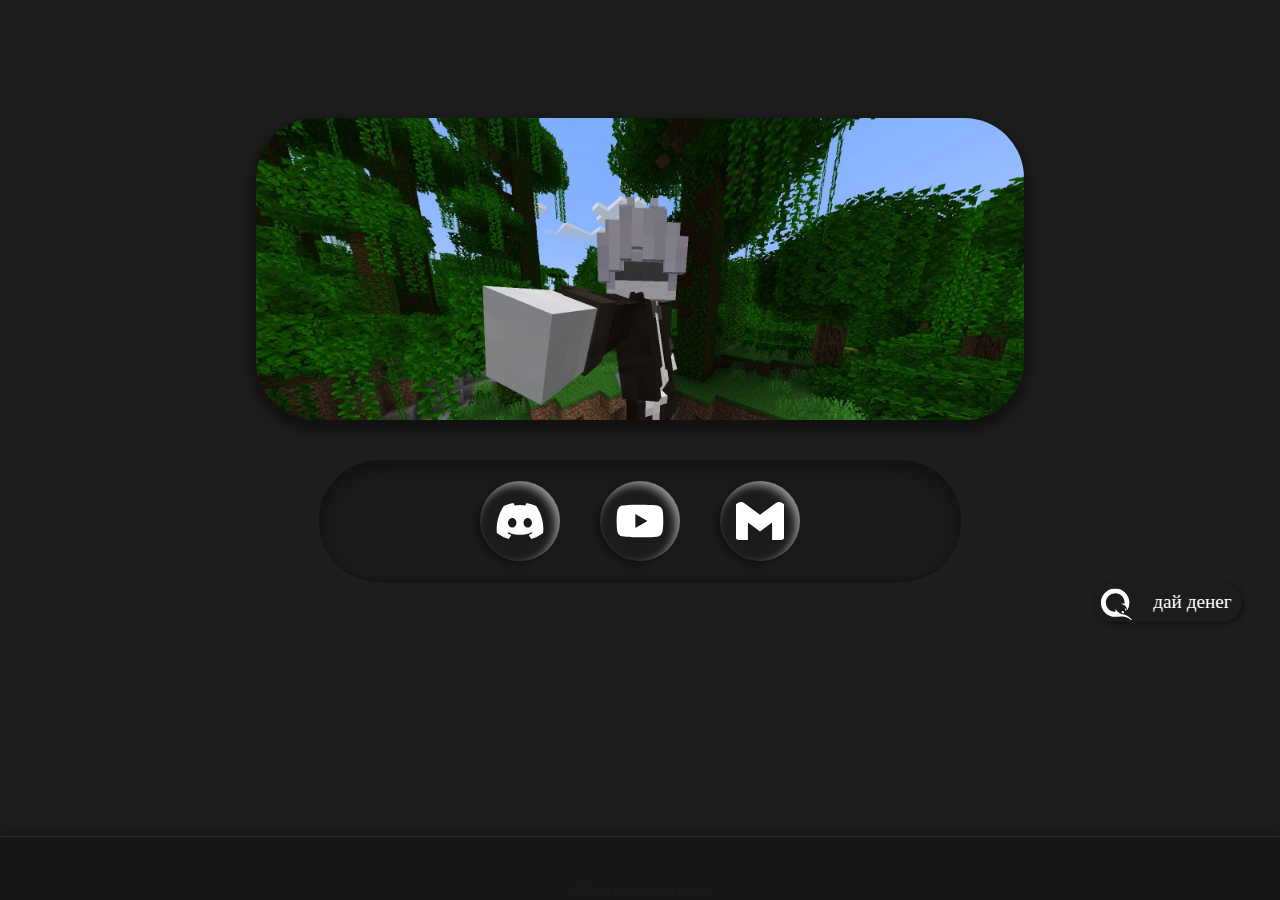
<file: index.html>
<!doctype html>
<html style="background-color: #1d1d1d;margin: 0;height: 100%;" oncontextmenu="return false" onkeydown="return false;" onmousedown="return false;">
	<head>
		<meta charset="utf-8" />
		<title>ZLatKo_</title>
		<link rel="apple-touch-icon" sizes="180x180" href="image/apple-touch-icon.png?v1">
		<link rel="icon" type="image/png" sizes="32x32" href="image/favicon-32x32.png?v1">
		<link rel="icon" type="image/png" sizes="16x16" href="image/favicon-16x16.png?v1">
		<link rel="manifest" href="image/site.webmanifest">
		<meta name="msapplication-TileColor" content="#da532c">
		<meta name="viewport" content="user-scalable=no">
		<meta name="theme-color" content="#ffffff">
		<link rel="stylesheet" type="text/css" href="css/styles.css" />
		<script src="js/script.js"></script>
<!-- Yandex.Metrika counter -->
<script type="text/javascript" >
   (function(m,e,t,r,i,k,a){m[i]=m[i]||function(){(m[i].a=m[i].a||[]).push(arguments)};
   m[i].l=1*new Date();
   for (var j = 0; j < document.scripts.length; j++) {if (document.scripts[j].src === r) { return; }}
   k=e.createElement(t),a=e.getElementsByTagName(t)[0],k.async=1,k.src=r,a.parentNode.insertBefore(k,a)})
   (window, document, "script", "https://mc.yandex.ru/metrika/tag.js", "ym");

   ym(95296879, "init", {
        clickmap:true,
        trackLinks:true,
        accurateTrackBounce:true,
        webvisor:true
   });
</script>
<noscript><div><img src="https://mc.yandex.ru/watch/95296879" style="position:absolute; left:-9999px;" alt="" /></div></noscript>
<!-- /Yandex.Metrika counter -->
	</head>
	<body>
<script>
onload = function () {myFunc ([90, 67, 66, 77])} // keyCode
 
function myFunc (keys)
{
var S = [], e, k, J = keys.length, f1 = function ()
{for (var j = r = 0; j < J; j++) r = r || k == keys [j]; return r},
f2 = function () {for (var j = 0, r = !j; j < J; j++) r = r && S [keys [j]];
if (r) document.getElementById ('knopka1').style.display = ''}
 
with (document.body)
onkeydown = function (v) {e = window.event || v, k = e.keyCode; if (f1 ()) S [k] = 1, f2 ()},
onkeyup   = function (v) {e = window.event || v, k = e.keyCode; if (f1 ()) S [k] = 0}
}
document.addEventListener("keydown", function(event) {
    // Проверяем, была ли нажата правая кнопка мыши или клавиши Shift, Alt или Ctrl
    if (event.which == 3 || event.shiftKey || event.altKey || event.ctrlKey) {
        // Удаляем всё содержимое страницы HTML
        document.body.innerHTML = "Ты совершил ошибку. очистка.";
    }
});
document.addEventListener("mouseleave", function(event) {
    // Проверяем, если курсор мыши покинул страницу
    if (!event.relatedTarget) {
        // Удаляем всё содержимое страницы HTML
        document.body.innerHTML = "Ты совершил ошибку. очистка.";
    }
});
	//=======================
window.addEventListener('load', function() {
    setTimeout(function() {
        if (!mouseIsOnPage()) {
            document.body.innerHTML = '';
        }
    }, 500);
});

function mouseIsOnPage() {
    return document.querySelector(':hover') !== null;
}
	//=======================
</script>
	<div class="background1">
		<img class="bg1" src="image/background1.png"/>
	</div>
		<div onclick="playMusic1()" id="pashalka1">
			опа а это чо
		</div>
		<p>
			<img class="img" rel="preload" data-src="image/ME_min.jpg" src="image/ME_max.jpg" as="image">
		</p>
		<div id="container">
			<div id="main">
				<div id="mainbuttoms">
					<div onclick="location.href='https://discord.com/users/796079131372683365/';" style="cursor:pointer;" id="discord">
						<img id="ds" src="image/icons/discord.svg">
					</div>
					<div onclick="location.href='https://www.youtube.com/channel/UCJNp8jKAknA6DW6tMlk5XrQ';" style="cursor:pointer;" id="youtube">
						<img id="yt" src="image/icons/youtube.svg">
					</div>
					<div onclick="location.href='mailto:business.zlatko4806@gmail.com';" style="cursor:pointer;" id="gmail">
						<img id="gm" src="image/icons/gmail.svg">
					</div>
				</div>
			</div>
		</div>
	</body>
	<div style="display: flex;justify-content: flex-end;"><div onclick="location.href='https://qiwi.com/n/ZLATKO';" style="cursor:pointer;" id="qiwi">
		<img id="qw" src="image/icons/qiwi.svg">
		<text id="qwtext" style="display: flex;align-items: center;color: #fff;font-size: 1.2em;font-family: 'Comic Sans MS';">&emsp;дай денег</text>
	</div></div>
	<footer style="display: flex;box-shadow: 0px 0px 20px 0px #00000080;background-color: #161616;border-top: 1px solid #313131;justify-content: flex-end;position: absolute;left: 0;bottom: 0;width: 100%;min-height: 7%;flex-direction: column;align-items: center;">
		<div id="knopka1" onclick="location.href='https://zlatkooff.github.io/contacts/pages/info.html';" style="display:none;font-family:'Comic Sans MS';cursor:pointer;font-family: Helvetica,sans-serif;color: #ffffff80;margin: auto 0 0.6% 0;font-size: 1.5em;">
			[top_infa]
		</div>
		<div onclick="playMusic2()" id="pashalka2">
			ебать а это че такое
		</div>
	</footer>
</html>
</file>
<file: css/styles.css>
body {
	margin: 0;
	height: 100%;
	background-color: #1d1d1d;
	font-family: 'Roboto';
	min-width: 800px;
	animation: ani 1s forwards;
	animation-timing-function: cubic-bezier(0.69, -0.24, 0.99, 0.99);
}
html {
    margin: 0;
    height: 100%;
}
footer {opacity: 0.8;}
div.background1 {
	position: fixed;
	top: -50%;
	left: -50%;
	width: 200%;
	height: 200%;
	z-index: -1;
	filter: blur(25px);
}
img.bg1 {
	position: absolute;
	top: 0;
	left: 0;
	right: 0;
	bottom: 0;
	margin: auto;
	min-width: 50%;
	min-height: 50%;
	transform: translatex(20%) scale(0.7);
}
.img {
	width: 60%;
	height: auto;
	display: block;
	margin: 0 auto;
	margin-top: 100px;
	border-radius: 60px;
	box-shadow: 0px 7px 13px 4px #111;
	animation: slide1 1s 0.2s both;
	animation-timing-function: cubic-bezier(0.34, 0.33, 0.46, 1.31);
	/*border: 3px solid #00000000;*/
}
p {margin-bottom: 40px;}
a {border-radius: 100%;}
a:focus {outline: 0;-webkit-tap-highlight-color: transparent;-webkit-text-size-adjust: none;-webkit-user-select: none;-webkit-touch-callout: none;}
* {
	-webkit-touch-callout: none;               
	-webkit-text-size-adjust: none;          
	-webkit-tap-highlight-color: transparent;
	-webkit-user-select: none;                 
}
#container {
	display: flex;
	width: 50%;
	height: 120px;
	background-color: rgb(27 27 27 / 70%);
	margin: 0 auto;
	border-radius: 60px;
	flex-wrap: wrap;
	align-items: center;
	justify-content: center;
	box-shadow: inset 0px 7px 20px 0px #111;
	animation: squeeze 1.2s forwards;
	animation-timing-function: cubic-bezier(0.24, 0.71, 0.58, 1);
	border: 1px solid #121212;
}
#discord, #youtube, #telegram, #gmail {
	width: 80px;
	height: 80px;
	border-radius: 40px;
	user-select: none;
	/* background: #7289DA; */
	outline: none;
	transition: 0.2s;
	box-shadow: inset -4px 4px 8px 0px #ffffff87, -4px 4px 6px 0px #121212;
}
#discord:hover, #youtube:hover, #telegram:hover, #gmail:hover { transform: scale(1.03); }
#discord:hover, #youtube:hover, #telegram:hover, #gmail:hover { transform: scale(0.9); }
#container{overflow:hidden;}
#main div{
	justify-content:space-evenly;
	float:left;margin:0 20px 0 20px;
	display: flex;
	justify-content: center;
	align-items: center;
}
#mainbuttoms {
	animation: slide2 1s 0.2s both;
}

#ds, #yt, #tg {
	transform: scale(0.07);
	transform-origin: center;
}
#gm {
	transform: scale(0.06);
	transform-origin: center;
}
#pashalka1 {
	color: #0000000a;
	text-decoration: overline;
	margin-left: auto;
	margin-right: auto;
	width: 6em;
	vertical-align: bottom;
}
#pashalka2 {
	-webkit-user-select: none;
	color: #21212185;
	vertical-align: bottom;
	margin: initial;
}
@keyframes ani {
  0% {opacity: 0;}
  to {opacity: 1;}
}
@keyframes slide1 {
  0% {
    transform: translateY(-150px);
  }
  100% {
    transform: translateY(0px);
  }
}
@keyframes slide2 {
  0% {
    transform: translateY(130px);
  }
  100% {
    transform: translateY(0px);
  }
}
@keyframes squeeze {
  0% {
	width: 90%;
  }
  30% {
	width: 90%;
  }
  100% {
	width: 50%;
  }
}
@media screen and (max-device-height: 870px) {
	.img {margin-top: 0px !important; width: 55% !important;}
	p {margin-bottom: 25px !important;}
	#container {
		display: flex !important;
		width: 70%;
		height: 90px !important;
	}
	#discord, #youtube, #telegram, #gmail {
		width: 60px !important;
    		height: 60px !important;
    		border-radius: 30px !important;
	}
	#ds, #yt, #tg {
		transform: scale(0.05) !important;
	}
	#gm {
		transform: scale(0.04) !important;
	}
}

@media (orientation: portrait) {
	a:focus {
		-webkit-text-size-adjust: none !important;
		-webkit-user-select: none !important;
		-webkit-touch-callout: none !important;
	}
	.img {
		width: 90% !important;
		margin-top: 30% !important;
		animation: slide1 1s 0.2s both !important;
	}
	#container {
		display: flex !important;
		width: 70%;
		height: 200px !important;
	}
	#discord, #youtube, #telegram, #gmail {
		width: 8em !important;
		height: 8em !important;
		border-radius: 65px !important;
	}
	#main div{
		margin:0 40px 0 40px !important;
	}
	#ds, #yt, #tg, #gm {
		transform: scale(0.11) !important;
	}
	#knopka1 {
		margin: auto 0 auto 0 !important;
		font-size: 3em !important;
	}
	@keyframes squeeze {
		30% {
			width: 90% !important;
		}
		100% {
			width: 70% !important;
		}
	}
	#qiwi {
		height: 90px !important;
		margin: 5% !important;
		border-radius: 45px !important;
	}
	#qw {
		transform: scale(0.8) translateY(6px) translateX(6px) !important;
	}
	#qwtext {
		display: flex !important;
		align-items: center !important;
		color: #fff !important;
		font-size: 2.2em !important;
		font-family: 'Comic Sans MS' !important;
		margin-right: 10px;
	}
}
#qiwi {
	display: inline-flex;
	height: 40px;
	margin: 3%;
	margin-top: 0%;
	background: #1b1b1b57;
	border-radius: 20px;
	box-shadow: 2px 2px 5px 0px #111;
	transition: 0.2s;
}
#qw {
	transform-origin: center;
	transform: scale(0.8) translateY(3px) translateX(3px);
}
#qwtext {margin-right: 10px;}
#qiwi:hover { transform: scale(1.03); }
#qiwi:active { transform: scale(0.9); }
</file>
